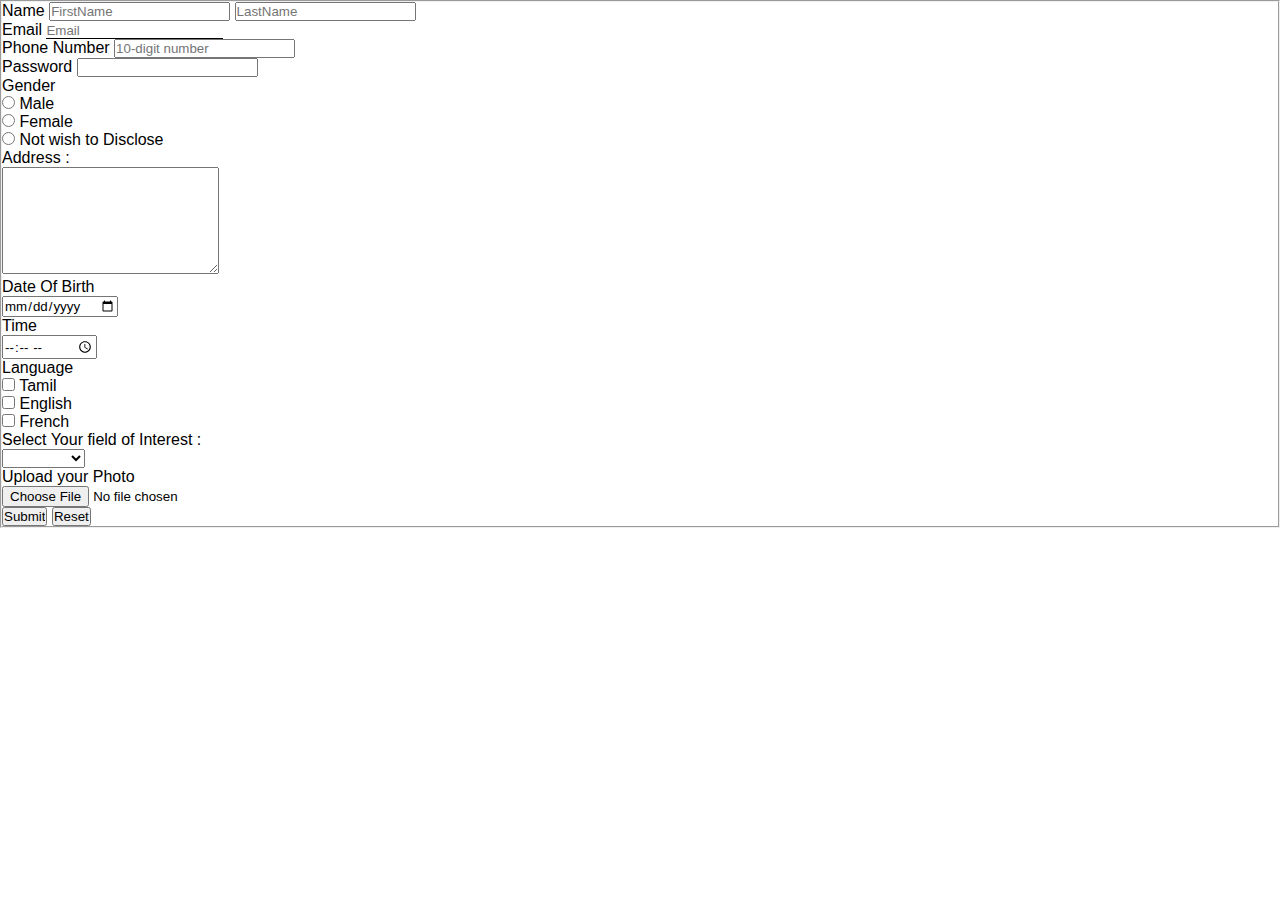
<file: FormValidation/index.html>
<!DOCTYPE html>
<html lang="en">
<head>
    <meta charset="UTF-8">
    <meta name="viewport" content="width=device-width, initial-scale=1.0">
    <title>Form Validation using Js</title>
    <link rel="stylesheet" href="CSS/style.css">
    <script src="JavaScript/script.js" type="text/JavaScript"></script>
</head>
<body>
    <div >
        <fieldset>
            <form name="biodata" onsubmit="return validate();" action="">

                <div class="input-field">
                    <label for="name">Name</label>
                    <input class="input-box" type="text" name="name" id="fname" placeholder="FirstName">
                    <input class="input-box" type="text" name="name" id="lname" placeholder="LastName">
                    <span id="name_error"></span>
                </div>

                <div class="email">
                    <div class="input-group">
                        <label for="email">Email</label>
                        <input type="email" name="email" id="email" placeholder="Email" spellcheck="false">
                        <span id="email_error"></span>
                    </div>
                </div>

                <div class="input-field">
                    <label for="phoneNumber">Phone Number</label>
                    <input class="input-box" type="number" name="phoneNumber" id="phoneNumber" placeholder="10-digit number">
                    <span id="phnum_error"></span>
                </div>

                <div class="input-field">
                    <label for="password">Password</label>
                    <input class="input-box" type="password" name="password" id="password">
                    <span id="pass_error"></span>
                </div>

                <div class="input-field-1">
                    <label for="gender">Gender</label><br>
                    <input type="radio" name="gender" id="male" value="male">
                    <label for="male">Male</label><br>
                    <input type="radio" name="gender" id="female" value="female">
                    <label for="female">Female</label><br>
                    <input type="radio" name="gender" id="other" value="other">
                    <label for="other">Not wish to Disclose</label>
                </div>
                <div class="input-field-1">
                    <label for="address">Address :</label><br>
                    <textarea  id="address" name="address" cols="25" rows="7"></textarea>
                </div>
                <div class="input-field-1">
                    <label for="dob">Date Of Birth</label><br>
                    <input type="date" name="dob" id="dob">
                </div>
                <div class="input-field-1">
                    <label for="time">Time</label><br>
                    <input type="time" name="time" id="time">
                </div>
                <div class="input-field-1">
                    <label>Language</label><br>
                    <input type="checkbox" name="language[]" id="tamil" value="tamil" >
                    <label for="tamil">Tamil</label><br>
                    <input type="checkbox" name="language[]" id="english" value="english" >
                    <label for="english">English</label><br>
                    <input type="checkbox" name="language[]" id="french" value="french" >
                    <label for="french">French</label>
                </div>
                <div class="input-field-1">
                    <label for="fieldOfInterest">Select Your field of Interest :</label><br>
                    <select id="fieldOfInterest">
                        <option value=""></option>
                        <option value="music">Music</option>
                        <option value="cycling">Cycling</option>
                        <option value="football">Football</option>
                        <option value="batminton">Batminton</option>
                    </select>
                </div>
                <div class="input-field-1">
                    <label for="photo">Upload your Photo</label><br>
                    <input type="file" name="photo">
                </div>
                <div class="input-field-1">
                    <input class="btn" type="submit" value="Submit">
                    <input class="btn" type="reset" value="Reset">
                </div>
            </form>
        </fieldset>  
    </div>
</body>
</html>
</file>
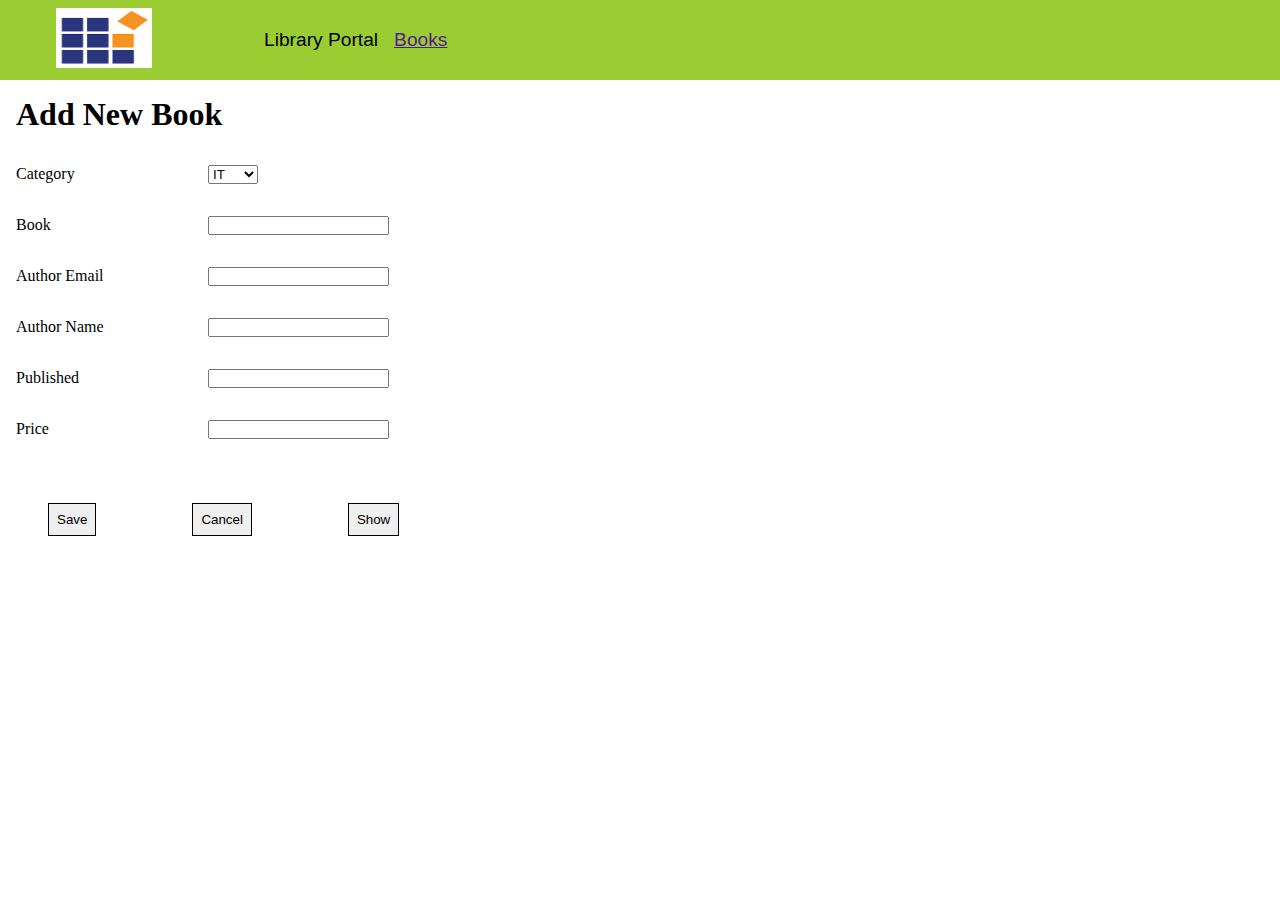
<file: JavaScriptAssignment/index.html>
<!DOCTYPE html>
<html lang="en">
<head>
    <meta charset="UTF-8">
    <meta name="viewport" content="width=device-width, initial-scale=1.0">
    <title>JavaScript</title>
    <link rel="stylesheet" href="CSS/style.css" type="text/CSS">
    <script src="Js/script.js" type="text/JavaScript"></script>
</head>
<body>
    <div class="navbar">
        <div class="image">
            <img src="images/logo.png" alt="" id="logo-img">
        </div>
        <div class="nav-item"><p>Library Portal</p></div>
        <div class="nav-item"><a href="">Books</a></div>  
    </div>
    <div class="form">
        <form action="">
        <div class="form-title">
            <h1>Add New Book</h1>
        </div>
        
        <div class="form-field">
            <div class="label-field">
                <label for="category">Category</label>
            </div>
            <div class="input-field">
                <select name="category" id="">
                    <option value="IT">IT</option>
                    <option value="CSE">CSE</option>
                    <option value="ECE">ECE</option>
                    <option value="EEE">EEE</option>
                </select>
            </div>
        </div>
        <div class="form-field">
            <div class="label-field">
                <label for="book">Book</label>
            </div>
            <div class="input-field">
                <input type="text" name="book" id="book-name" onfocusout=" bNameValidate();"  >
            </div>
            <div class="msg-field"><span id="bName-err"></span></div>
        </div>
        <div class="form-field">
            <div class="label-field">
                <label for="author_email">Author Email</label>
            </div>
            <div class="input-field">
                <input type="email" name="author_email" id="email" onfocusout=" emailValidate();" >
            </div>
            <div class="msg-field"><span id="email-err"></span></div>
        </div>
        <div class="form-field">
            <div class="label-field">
                <label for="author_name">Author Name</label>
            </div>
            <div class="input-field">
                <input type="text" name="author_name" id="auth-name" onfocusout="aNameValidate();">
            </div>
            <div class="msg-field"><span id="aName-err"></span></div>
        </div>
        <div class="form-field">
            <div class="label-field">
                <label for="published">Published</label>
            </div>
            <div class="input-field">
                <input type="number" name="published" id="pub-year" onfocusout="pubYearValidate();">
            </div>
            <div class="msg-field"><span id="pub-err"></span></div>
        </div>
        <div class="form-field">
            <div class="label-field">
                <label for="price">Price</label>
            </div>
            <div class="input-field">
                <input type="text" name="price" id="price" onfocusout="priceValidate();">
            </div>
            <div class="msg-field"><span id="price-err"></span></div>
        </div>
        <div class="form-field">
            <div class="btn-field">
                <button class="btn" type="submit">Save</button>
            </div>
            <div class="btn-field">
                <button class="btn" type="reset">Cancel</button>
            </div>
            <div class="btn-field">
                <button class="btn" type="button">Show</button>
            </div>
        </div>
    </form>
    </div>
</body>
</html>
</file>
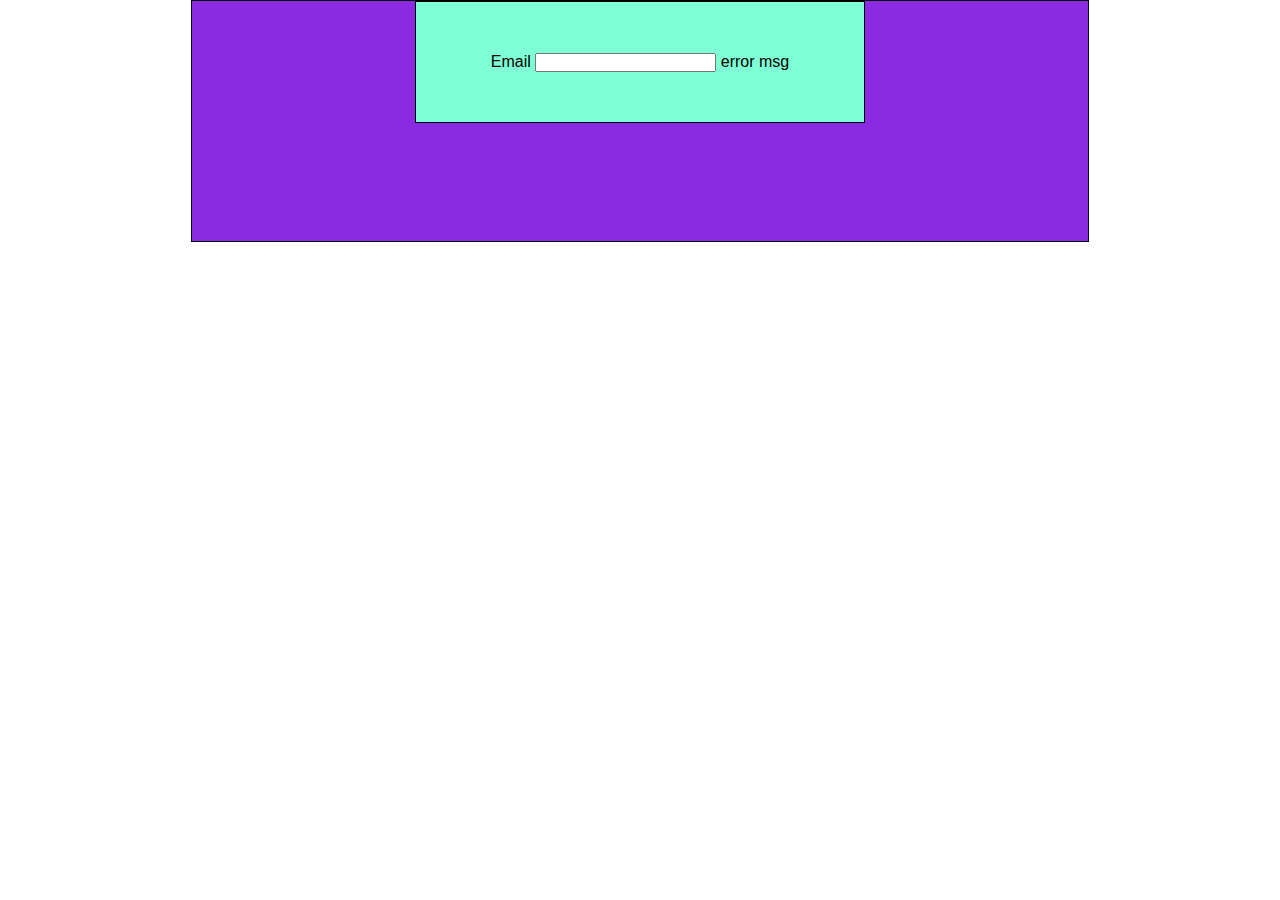
<file: Practice/index.html>
<!DOCTYPE html>
<html lang="en">
<head>
    <meta charset="UTF-8">
    <meta name="viewport" content="width=device-width, initial-scale=1.0">
    <title>Document</title>
    <link rel="stylesheet" href="CSS/style.css" type="text/css">
</head>
<body>
    <div class="outer-div">
        <div class="email">
            <div>
                <label for="email">Email</label>
                <input type="email" spellcheck="false" name="email">
                <span>error msg</span>
            </div>
        </div>
    </div>
</body>
</html>
</file>
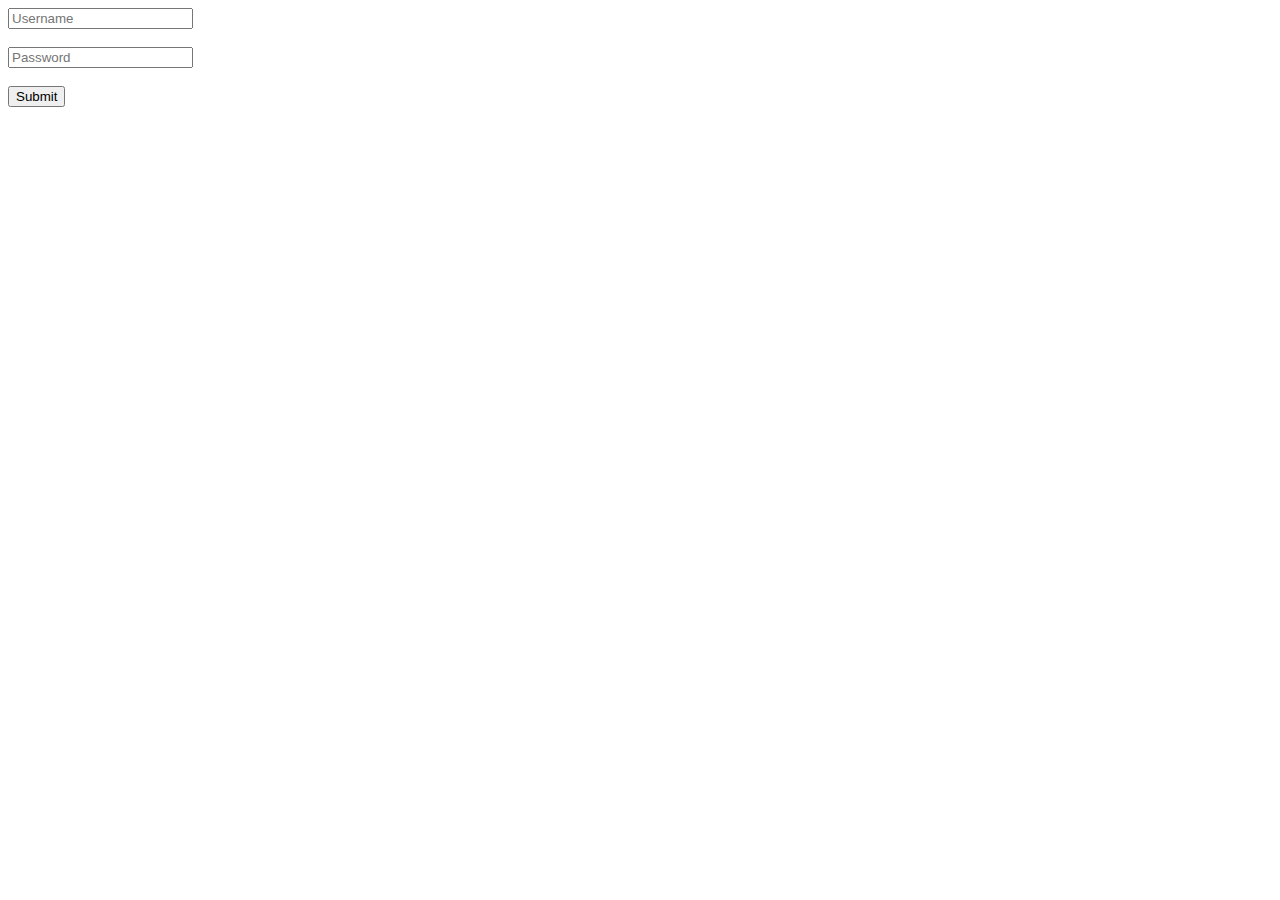
<file: default.html>
<!DOCTYPE html>
<html lang="en">
<head>
    <meta charset="UTF-8">
    <meta name="viewport" content="width=device-width, initial-scale=1.0">
    <title>Document</title>
    <script src="Js/script.js" type="text/javascript"></script>
    <script>
        // function display()
        // {
        //     document.getElementById("testing").innerHTML="Text is Changed";
        //     //alert("Button Clicked");
        // }
        var password = "#secret";
        function alertMsg()
        {
            var str = document.getElementById("input-field").value; 
            alert("The Value entered is : " + str);
        }
        function validate()
        {
            // var input = document.getElementById("input-field-2").value;
            // if(password == input)
            // {
            //     alert("You are Authenticated");
            // }
            // else{
            //     alert("Incorrect Password");
            // }
            // var rd1 = document.getElementById("rd1");
            // var rd2 = document.getElementById("rd2");
            // if(rd1.checked == true)
            //     alert("Gender - male");
            // else if(rd2.checked == true)
            //     alert("Gender - female");
            // else
            //     alert("not Selected");
            // var select = document.getElementById("selectbox");
            // alert(select.options[select.selectedIndex].value);
            
            var username = document.getElementById("uname");
            var password = document.getElementById("pass");
            if(username.value.trim() =="" || password.value.trim() =="")
            {
                alert("No blank values allowed");
                return false;
            }
            else{
                true;
            }
            
        }
        function changeStyle()
        {
            var para = document.getElementsByClassName("mypara");
            for( var i=0; i<para.length; i++)
            {
                para[i].style.color="pink";
            }
        }
    </script>
</head>
<body>
    <!-- <button onclick="display()">Click</button>
    <div><h2 id="testing">Initial Text</h2></div> -->
    <!-- <button onclick="alertMsg()" id="btn">Click me</button> -->
    <!-- <input type="text" name="" id="input-field">
    <input type="password" id="input-field-2">
    <button onclick="validate()" id="btn-2">Login</button> -->
    <!-- <input type="radio" name="gender" id="rd1" value="male">Male</input>
    <input type="radio" name="gender" id="rd2" value="female">Female</input>
    <button onclick="validate()" id="btn-3">Select</button> -->
    <!-- <select name="department" id="selectbox">
        <option value="CSE">CSE</option>
        <option value="ECE">ECE</option>
        <option value="EEE">EEE</option>
    </select>
    <button onclick="validate()" id="btn-4">Submit</button> -->
    <!-- <p class="mypara">This is paragraph 1</p>
    <p class="mypara">This is paragraph 2</p>
    <p class="mypara">This is paragraph 3</p>
    <p class="mypara">This is paragraph 4</p>
    <button onclick="changeStyle()">Change</button> -->
    <form onsubmit="return validate();" action="message.html">
        <input type="text" id="uname" placeholder="Username" required>
        <br><br>
        <input type="password" id="pass" placeholder="Password" required>
        <br><br>
        <button type="submit">Submit</button> 
    </form>
</body>
</html>
</file>
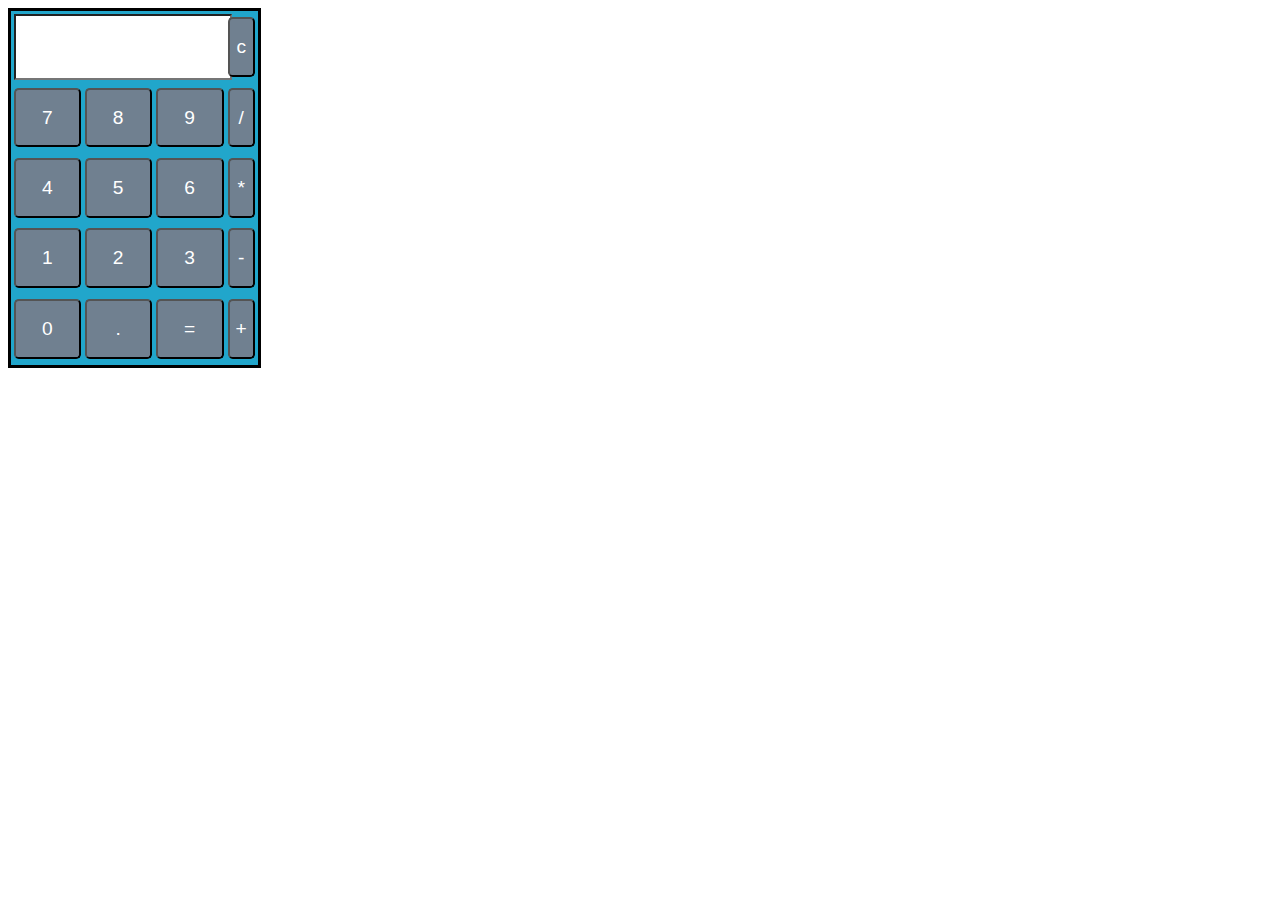
<file: Calculator/home.html>
<!DOCTYPE html>
<html lang="en">
<head>
    <meta charset="UTF-8">
    <meta name="viewport" content="width=device-width, initial-scale=1.0">
    <title>Calculator</title>
    <link rel="stylesheet" href="CSS/style.css">
    <script src="JavaScript/script.js"></script>
</head>
<body>
    <div class="outer">
        <table id="calcu"> 
            <tr> 
                <td colspan="3"> 
                    <input type="text" id="result"> 
                </td> 
                <td><input onclick="clr();" type="button" value="c"></td> 
            </tr> 
    
            <tr> 
                <td><input onclick="display('7');" type="button" value="7"></td> 
                <td><input onclick="display('8');" type="button" value="8"></td> 
                <td><input onclick="display('9');" type="button" value="9"></td> 
                <td><input onclick="display('/');" type="button" value="/"></td> 
            </tr> 
            <tr> 
                <td><input onclick="display('4');" type="button" value="4"></td> 
                <td><input onclick="display('5');" type="button" value="5"></td> 
                <td><input onclick="display('6');" type="button" value="6"></td> 
                <td><input onclick="display('*');" type="button" value="*"></td> 
            </tr> 
            <tr> 
                <td><input onclick="display('1');" type="button" value="1"></td> 
                <td><input onclick="display('2');" type="button" value="2"></td> 
                <td><input onclick="display('3');" type="button" value="3"></td> 
                <td><input onclick="display('-');" type="button" value="-"></td> 
            </tr> 
            <tr> 
                <td><input onclick="display('0');" type="button" value="0"></td> 
                <td><input onclick="display('.');" type="button" value="."></td> 
                <td><input onclick="Calc();" type="button" value="="></td> 
                <td><input onclick="display('+');" type="button" value="+"></td> 
            </tr> 
        </table>
    </div>
</body>
</html>
</file>
<file: FormValidation/CSS/style.css>
*{
    margin: 0;
    padding: 0;
    box-sizing: border-box;
    font-family:'Segoe UI', Tahoma, Geneva, Verdana, sans-serif;
}
/* .outer-div{
    width: 50%;
    margin: 0 auto; 
    font-size: 12px; 
    padding-left: 550;
}
#fname-msg{
    display: none;
}
#lname-msg{
    display: none;
} */
#name_error, #email_error, #phnum_error, #pass_error{
    color: red;
}
#email{
    border: 0;
    border-bottom: 0.1rem solid ;;
}
</file>
<file: JavaScriptAssignment/CSS/style.css>
*{
    margin: 0;
    padding: 0;
}
.navbar{
    width: 100%;
    height: 5rem;
    background-color: yellowgreen;
    display: flex;
    font-size: larger;
}
.image{
    width: 15%;
    height: 100%;
    margin: 0 1rem 0 3rem;
}
#logo-img{
    width: 50%;
    height: 75%;
    margin: 0.5rem;
}
.nav-item{
    align-content: center;
    padding: 0.5rem;
    font-family: sans-serif;
}
.form-title{
    margin: 1rem;
}
.form-field{
    display: flex;
    width: 50%;
}
.label-field{
    padding: 1rem;
    width: 25%;
}
.input-field{
    padding: 1rem;
    border: 0 none;
}
.msg-field{
    padding: 1rem;
    color: red;
}
.btn-field{
    margin: 2rem 0;
}
.btn{
    padding: 0.5rem;
    border: 0.1rem solid black;
    margin: 1rem 3rem;
}
</file>
<file: Practice/CSS/style.css>
*{
    margin: 0;
    padding: 0;
    font-family: 'Segoe UI', Tahoma, Geneva, Verdana, sans-serif
}
.outer-div{
    width: 70%;
    height: 15rem;
    margin: auto;
    border: 0.1rem solid black;
    background-color: blueviolet;
    
}
.email{
    width: 50%;
    height: 50%;
    border: 0.1rem solid black;
    margin: auto;
    display: flex;
    align-items: center;
    justify-content: center;
    background-color: aquamarine;
}
</file>
<file: Calculator/CSS/style.css>
input[type="button"]{
    background-color: slategrey;
    color: white;
    width: 100%;
    height: 90%;
    font-size:larger;
    border-radius: 0.3rem;
}
input[type="text"]{
    background-color: white;
    width: 100%;
    height: 90%;
    font-size: large;
    text-align: end;
}
table{
    border: 0.2rem solid black;
    width: 20%;
    height: 40vh;
    background-color: rgb(33, 166, 203);
}
</file>
